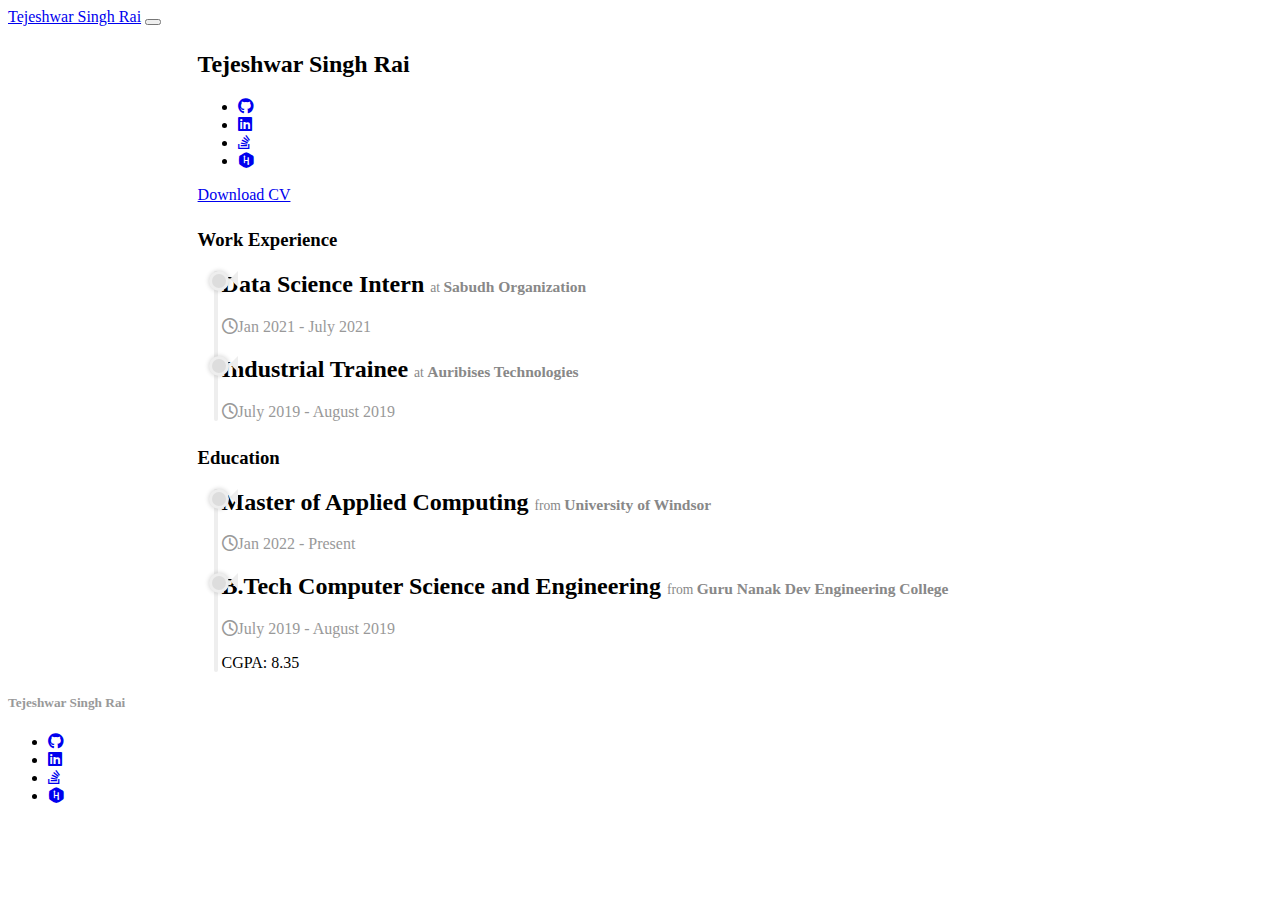
<file: index.html>
<!doctype html>
<html lang="en">
  <head>
    <title>Title</title>
    <!-- Required meta tags -->
    <meta charset="utf-8">
    <meta name="viewport" content="width=device-width, initial-scale=1, shrink-to-fit=no">

    <!-- Bootstrap CSS -->
    <link href="https://cdn.jsdelivr.net/npm/bootstrap@5.1.3/dist/css/bootstrap.min.css" rel="stylesheet" integrity="sha384-1BmE4kWBq78iYhFldvKuhfTAU6auU8tT94WrHftjDbrCEXSU1oBoqyl2QvZ6jIW3" crossorigin="anonymous">
    <link rel="stylesheet" href="https://cdnjs.cloudflare.com/ajax/libs/font-awesome/6.1.1/css/all.min.css">
    <link rel="stylesheet" href="style/style.css">

  </head>


  <body>
      
    <nav class="navbar navbar-expand-lg navbar-light bg-*">
        <div class="container-fluid">
          <a class="navbar-brand" href="#">Tejeshwar Singh Rai</a>
          <button class="navbar-toggler" type="button" data-bs-toggle="collapse" data-bs-target="#navbarScroll" aria-controls="navbarScroll" aria-expanded="false" aria-label="Toggle navigation">
            <span class="navbar-toggler-icon"></span>
          </button>
          <!-- <div class="collapse navbar-collapse rightalign" id="navbarScroll">
            <ul class="navbar-nav me-auto my-2 my-lg-0 navbar-nav-scroll" style="--bs-scroll-height: 100px;">
              <li class="nav-item">
                <a class="nav-link active" aria-current="page" href="#">Home</a>
              </li>
              <li class="nav-item">
                <a class="nav-link" href="#">Link</a>
              </li>
              <li class="nav-item dropdown">
                <a class="nav-link dropdown-toggle" href="#" id="navbarScrollingDropdown" role="button" data-bs-toggle="dropdown" aria-expanded="false">
                  Link
                </a>
                <ul class="dropdown-menu" aria-labelledby="navbarScrollingDropdown">
                  <li><a class="dropdown-item" href="#">Action</a></li>
                  <li><a class="dropdown-item" href="#">Another action</a></li>
                  <li><hr class="dropdown-divider"></li>
                  <li><a class="dropdown-item" href="#">Something else here</a></li>
                </ul>
              </li>
              <li class="nav-item">
                <a class="nav-link disabled">Link</a>
              </li>
            </ul>
          </div> -->
        </div>
      </nav>

    <div class="page-content">
            <div class="cover shadow-lg bg-white container-content">
                <div class="cover-bg p-3 p-lg-4">
                  <div class="row">
                    <div class="text-center text-md-start">
                      <h2 class="h1 mt-2 text-center" data-aos="fade-left" data-aos-delay="0">Tejeshwar Singh Rai</h2>
                      <!-- <p class="text-center" data-aos="fade-left" data-aos-delay="100">taareef</p> -->
                      <nav role="navigation">
                        <ul class="nav justify-content-center">
                          <li class="nav-item"><a class="nav-link text-black-50" href="https://twitter.com/templateflip" title="Github"><i class="fa-brands fa-github"></i><span class="menu-title sr-only">Twitter</span></a>
                          </li>
                          <li class="nav-item"><a class="nav-link text-black-50" href="https://www.facebook.com/templateflip" title="LinkedIn"><i class="fa-brands fa-linkedin"></i><span class="menu-title sr-only">Facebook</span></a>
                          </li>
                          <li class="nav-item"><a class="nav-link text-black-50" href="https://www.instagram.com/templateflip" title="Stack Overflow"><i class="fa-brands fa-stack-overflow"></i><span class="menu-title sr-only">Instagram</span></a>
                          </li>
                          <li class="nav-item"><a class="nav-link text-black-50" href="https://github.com/templateflip" title="HackerRank"><i class="fa-brands fa-hackerrank"></i><span class="menu-title sr-only">Github</span></a>
                          </li>
                        </ul>
                        </nav>
                      <div class="d-print-none text-center" data-aos="fade-left" data-aos-delay="200">
                        <a class="btn btn-light text-dark shadow-sm mt-1 me-1" href="cvw1.pdf" download="Resume" target="_blank">Download CV</a>
                        <!-- <a href="cvw1.pdf" download="Resume">Download</a> -->
                        <!-- <a class="btn btn-success shadow-sm mt-1" href="#contact">Hire Me</a> -->
                    </div>
                    </div>
                  </div>
                </div>
        </div>

            <div class="cover shadow-lg bg-white container-content">
                <div class="cover-bg p-3 p-lg-4">
                  <div class="row">
                    <div class="text-center text-md-start">
                        <div class="row">
                            <h3 class="text-center">Work Experience</h3>
                            <div class="col-lg-10 mx-auto">  
                                <!-- Timeline -->
                                <ul class="timeline">
                                    <li class="timeline-item bg-white rounded ml-3 p-4 shadow">
                                        <div class="timeline-arrow"></div>
                                        <h2 class="h5 mb-0">Data Science Intern <span class="at-text">at </span> <span class = "company-name">Sabudh Organization</span></h2>
                                        <span class="small text-gray"><i class="fa-regular fa-clock mx-2"></i>Jan 2021 - July 2021</span>
                                        <!-- <p class="text-small mt-2 font-weight-light"></p> -->
                                    </li>
                                    <li class="timeline-item bg-white rounded ml-3 p-4 shadow">
                                        <div class="timeline-arrow"></div>
                                        <h2 class="h5 mb-0">Industrial Trainee <span class="at-text">at </span> <span class = "company-name">Auribises Technologies</span></h2>                                        
                                        <span class="small text-gray"><i class="fa-regular fa-clock mx-2"></i>July 2019 - August 2019</span>
                                        <!-- <p class="text-small mt-2 font-weight-light">CGPA: 8.35</p> -->
                                    </li>
                                </ul><!-- End -->
                            </div>
                    </div>
                  </div>
                </div> 
    </div>
    </div>
    

    <div class="cover shadow-lg bg-white container-content">
        <div class="cover-bg p-3 p-lg-4">
          <div class="row">
            <div class="text-center text-md-start">
                <div class="row">
                    <h3 class="text-center">Education</h3>
                    <div class="col-lg-10 mx-auto">  
                        <!-- Timeline -->
                        <ul class="timeline">
                            <li class="timeline-item bg-white rounded ml-3 p-4 shadow">
                                <div class="timeline-arrow"></div>
                                <h2 class="h5 mb-0">Master of Applied Computing <span class="at-text">from </span> <span class = "company-name">University of Windsor</span></h2>
                                <span class="small text-gray"><i class="fa-regular fa-clock mx-2"></i>Jan 2022 - Present</span>
                                <!-- <p class="text-small mt-2 font-weight-light">Lorem ipsum dolor sit amet, consectetur adipiscing elit. Quisque scelerisque diam non nisi semper, et elementum lorem ornare. Maecenas placerat facilisis mollis. Duis sagittis ligula in sodales vehicula....</p> -->
                            </li>
                            <li class="timeline-item bg-white rounded ml-3 p-4 shadow">
                                <div class="timeline-arrow"></div>
                                <h2 class="h5 mb-0">B.Tech Computer Science and Engineering <span class="at-text">from </span> <span class = "company-name">Guru Nanak Dev Engineering College</span></h2>                                        
                                <span class="small text-gray"><i class="fa-regular fa-clock mx-2"></i>July 2019 - August 2019</span>
                                <p class="text-small mt-2 font-weight-light">CGPA: 8.35</p>
                            </li>
                        </ul><!-- End -->
                    </div>
            </div>
          </div>
        </div> 
</div>
</div>

<div class="text-center text-md-start">
    <h5 class="h5 mt-2 text-center mt-5 text-gray" data-aos="fade-left" data-aos-delay="0">Tejeshwar Singh Rai</h5>

    <nav role="navigation">
        <ul class="nav justify-content-center">
          <li class="nav-item"><a class="nav-link text-black-50" href="https://github.com/TejeshwarRai" title="Github"><i class="fa-brands fa-github"></i><span class="menu-title sr-only">Twitter</span></a>
          </li>
          <li class="nav-item"><a class="nav-link text-black-50" href="https://www.linkedin.com/in/tejeshwar-rai/" title="LinkedIn"><i class="fa-brands fa-linkedin"></i><span class="menu-title sr-only">Facebook</span></a>
          </li>
          <li class="nav-item"><a class="nav-link text-black-50" href="https://stackoverflow.com/users/11294292/tejeshwar-rai" title="Stack Overflow"><i class="fa-brands fa-stack-overflow"></i><span class="menu-title sr-only">Instagram</span></a>
          </li>
          <li class="nav-item"><a class="nav-link text-black-50" href="https://www.hackerrank.com/tejeshwarrai" title="HackerRank"><i class="fa-brands fa-hackerrank"></i><span class="menu-title sr-only">Github</span></a>
          </li>
        </ul>
        </nav>

    </div>

    </div>




  <!-- Optional JavaScript -->
  <!-- jQuery first, then Popper.js, then Bootstrap JS -->
  <script src="https://code.jquery.com/jquery-3.6.0.min.js" integrity="sha256-/xUj+3OJU5yExlq6GSYGSHk7tPXikynS7ogEvDej/m4=" crossorigin="anonymous"></script>
  <script src="https://cdn.jsdelivr.net/npm/bootstrap@5.1.3/dist/js/bootstrap.bundle.min.js" integrity="sha384-ka7Sk0Gln4gmtz2MlQnikT1wXgYsOg+OMhuP+IlRH9sENBO0LRn5q+8nbTov4+1p" crossorigin="anonymous"></script>
</body>
</html>
</file>
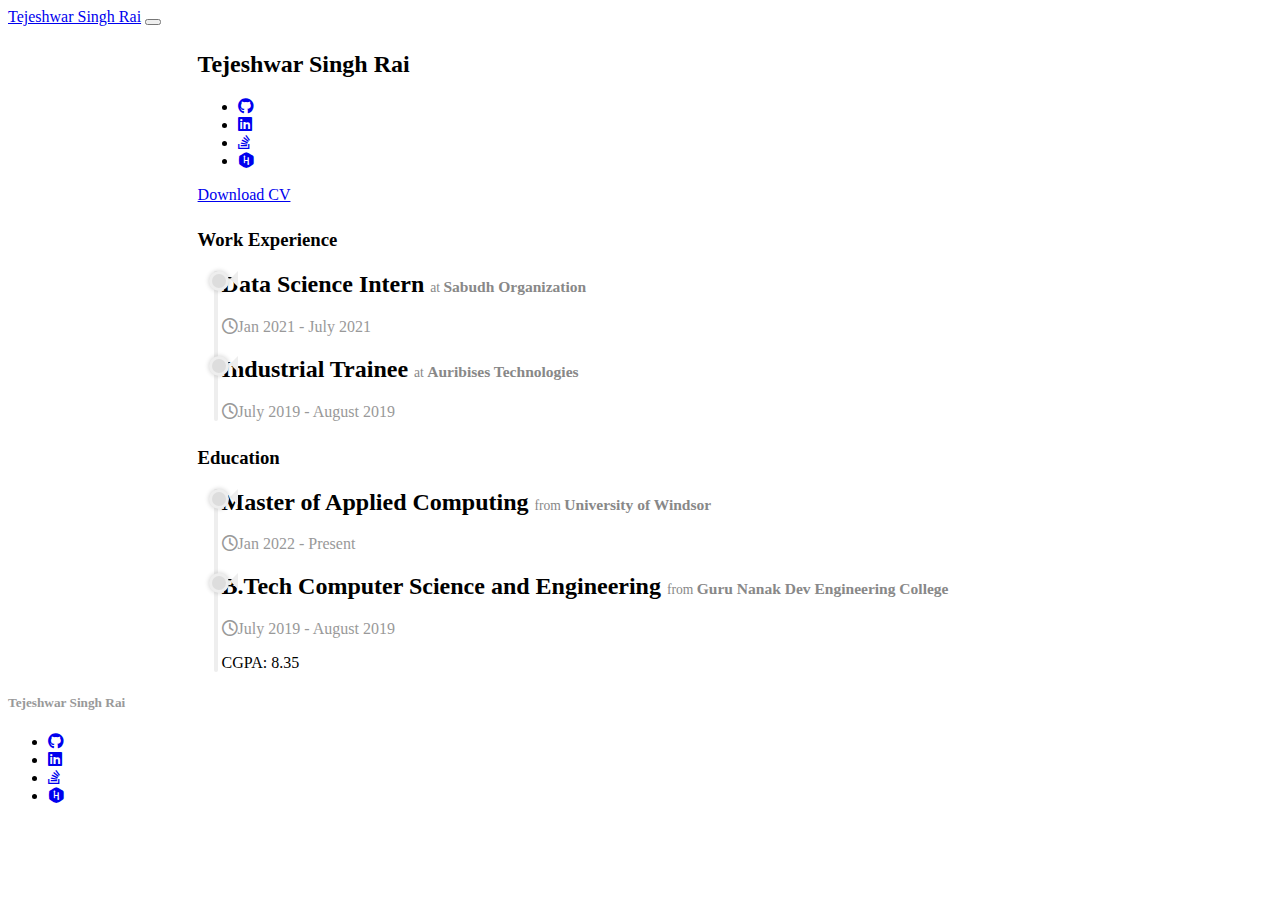
<file: cv.html>
<!doctype html>
<html lang="en">
  <head>
    <title>Title</title>
    <!-- Required meta tags -->
    <meta charset="utf-8">
    <meta name="viewport" content="width=device-width, initial-scale=1, shrink-to-fit=no">

    <!-- Bootstrap CSS -->
    <link href="https://cdn.jsdelivr.net/npm/bootstrap@5.1.3/dist/css/bootstrap.min.css" rel="stylesheet" integrity="sha384-1BmE4kWBq78iYhFldvKuhfTAU6auU8tT94WrHftjDbrCEXSU1oBoqyl2QvZ6jIW3" crossorigin="anonymous">
    <link rel="stylesheet" href="https://cdnjs.cloudflare.com/ajax/libs/font-awesome/6.1.1/css/all.min.css">
    <link rel="stylesheet" href="style/style.css">

  </head>


  <body>
      
    <nav class="navbar navbar-expand-lg navbar-light bg-*">
        <div class="container-fluid">
          <a class="navbar-brand" href="#">Tejeshwar Singh Rai</a>
          <button class="navbar-toggler" type="button" data-bs-toggle="collapse" data-bs-target="#navbarScroll" aria-controls="navbarScroll" aria-expanded="false" aria-label="Toggle navigation">
            <span class="navbar-toggler-icon"></span>
          </button>
          <!-- <div class="collapse navbar-collapse rightalign" id="navbarScroll">
            <ul class="navbar-nav me-auto my-2 my-lg-0 navbar-nav-scroll" style="--bs-scroll-height: 100px;">
              <li class="nav-item">
                <a class="nav-link active" aria-current="page" href="#">Home</a>
              </li>
              <li class="nav-item">
                <a class="nav-link" href="#">Link</a>
              </li>
              <li class="nav-item dropdown">
                <a class="nav-link dropdown-toggle" href="#" id="navbarScrollingDropdown" role="button" data-bs-toggle="dropdown" aria-expanded="false">
                  Link
                </a>
                <ul class="dropdown-menu" aria-labelledby="navbarScrollingDropdown">
                  <li><a class="dropdown-item" href="#">Action</a></li>
                  <li><a class="dropdown-item" href="#">Another action</a></li>
                  <li><hr class="dropdown-divider"></li>
                  <li><a class="dropdown-item" href="#">Something else here</a></li>
                </ul>
              </li>
              <li class="nav-item">
                <a class="nav-link disabled">Link</a>
              </li>
            </ul>
          </div> -->
        </div>
      </nav>

    <div class="page-content">
            <div class="cover shadow-lg bg-white container-content">
                <div class="cover-bg p-3 p-lg-4">
                  <div class="row">
                    <div class="text-center text-md-start">
                      <h2 class="h1 mt-2 text-center" data-aos="fade-left" data-aos-delay="0">Tejeshwar Singh Rai</h2>
                      <!-- <p class="text-center" data-aos="fade-left" data-aos-delay="100">taareef</p> -->
                      <nav role="navigation">
                        <ul class="nav justify-content-center">
                          <li class="nav-item"><a class="nav-link text-black-50" href="https://twitter.com/templateflip" title="Github"><i class="fa-brands fa-github"></i><span class="menu-title sr-only">Twitter</span></a>
                          </li>
                          <li class="nav-item"><a class="nav-link text-black-50" href="https://www.facebook.com/templateflip" title="LinkedIn"><i class="fa-brands fa-linkedin"></i><span class="menu-title sr-only">Facebook</span></a>
                          </li>
                          <li class="nav-item"><a class="nav-link text-black-50" href="https://www.instagram.com/templateflip" title="Stack Overflow"><i class="fa-brands fa-stack-overflow"></i><span class="menu-title sr-only">Instagram</span></a>
                          </li>
                          <li class="nav-item"><a class="nav-link text-black-50" href="https://github.com/templateflip" title="HackerRank"><i class="fa-brands fa-hackerrank"></i><span class="menu-title sr-only">Github</span></a>
                          </li>
                        </ul>
                        </nav>
                      <div class="d-print-none text-center" data-aos="fade-left" data-aos-delay="200">
                        <a class="btn btn-light text-dark shadow-sm mt-1 me-1" href="cvw1.pdf" download="Resume" target="_blank">Download CV</a>
                        <!-- <a href="cvw1.pdf" download="Resume">Download</a> -->
                        <!-- <a class="btn btn-success shadow-sm mt-1" href="#contact">Hire Me</a> -->
                    </div>
                    </div>
                  </div>
                </div>
        </div>

            <div class="cover shadow-lg bg-white container-content">
                <div class="cover-bg p-3 p-lg-4">
                  <div class="row">
                    <div class="text-center text-md-start">
                        <div class="row">
                            <h3 class="text-center">Work Experience</h3>
                            <div class="col-lg-10 mx-auto">  
                                <!-- Timeline -->
                                <ul class="timeline">
                                    <li class="timeline-item bg-white rounded ml-3 p-4 shadow">
                                        <div class="timeline-arrow"></div>
                                        <h2 class="h5 mb-0">Data Science Intern <span class="at-text">at </span> <span class = "company-name">Sabudh Organization</span></h2>
                                        <span class="small text-gray"><i class="fa-regular fa-clock mx-2"></i>Jan 2021 - July 2021</span>
                                        <!-- <p class="text-small mt-2 font-weight-light"></p> -->
                                    </li>
                                    <li class="timeline-item bg-white rounded ml-3 p-4 shadow">
                                        <div class="timeline-arrow"></div>
                                        <h2 class="h5 mb-0">Industrial Trainee <span class="at-text">at </span> <span class = "company-name">Auribises Technologies</span></h2>                                        
                                        <span class="small text-gray"><i class="fa-regular fa-clock mx-2"></i>July 2019 - August 2019</span>
                                        <!-- <p class="text-small mt-2 font-weight-light">CGPA: 8.35</p> -->
                                    </li>
                                </ul><!-- End -->
                            </div>
                    </div>
                  </div>
                </div> 
    </div>
    </div>
    

    <div class="cover shadow-lg bg-white container-content">
        <div class="cover-bg p-3 p-lg-4">
          <div class="row">
            <div class="text-center text-md-start">
                <div class="row">
                    <h3 class="text-center">Education</h3>
                    <div class="col-lg-10 mx-auto">  
                        <!-- Timeline -->
                        <ul class="timeline">
                            <li class="timeline-item bg-white rounded ml-3 p-4 shadow">
                                <div class="timeline-arrow"></div>
                                <h2 class="h5 mb-0">Master of Applied Computing <span class="at-text">from </span> <span class = "company-name">University of Windsor</span></h2>
                                <span class="small text-gray"><i class="fa-regular fa-clock mx-2"></i>Jan 2022 - Present</span>
                                <!-- <p class="text-small mt-2 font-weight-light">Lorem ipsum dolor sit amet, consectetur adipiscing elit. Quisque scelerisque diam non nisi semper, et elementum lorem ornare. Maecenas placerat facilisis mollis. Duis sagittis ligula in sodales vehicula....</p> -->
                            </li>
                            <li class="timeline-item bg-white rounded ml-3 p-4 shadow">
                                <div class="timeline-arrow"></div>
                                <h2 class="h5 mb-0">B.Tech Computer Science and Engineering <span class="at-text">from </span> <span class = "company-name">Guru Nanak Dev Engineering College</span></h2>                                        
                                <span class="small text-gray"><i class="fa-regular fa-clock mx-2"></i>July 2019 - August 2019</span>
                                <p class="text-small mt-2 font-weight-light">CGPA: 8.35</p>
                            </li>
                        </ul><!-- End -->
                    </div>
            </div>
          </div>
        </div> 
</div>
</div>

<div class="text-center text-md-start">
    <h5 class="h5 mt-2 text-center mt-5 text-gray" data-aos="fade-left" data-aos-delay="0">Tejeshwar Singh Rai</h5>

    <nav role="navigation">
        <ul class="nav justify-content-center">
          <li class="nav-item"><a class="nav-link text-black-50" href="https://github.com/TejeshwarRai" title="Github"><i class="fa-brands fa-github"></i><span class="menu-title sr-only">Twitter</span></a>
          </li>
          <li class="nav-item"><a class="nav-link text-black-50" href="https://www.linkedin.com/in/tejeshwar-rai/" title="LinkedIn"><i class="fa-brands fa-linkedin"></i><span class="menu-title sr-only">Facebook</span></a>
          </li>
          <li class="nav-item"><a class="nav-link text-black-50" href="https://stackoverflow.com/users/11294292/tejeshwar-rai" title="Stack Overflow"><i class="fa-brands fa-stack-overflow"></i><span class="menu-title sr-only">Instagram</span></a>
          </li>
          <li class="nav-item"><a class="nav-link text-black-50" href="https://www.hackerrank.com/tejeshwarrai" title="HackerRank"><i class="fa-brands fa-hackerrank"></i><span class="menu-title sr-only">Github</span></a>
          </li>
        </ul>
        </nav>

    </div>

    </div>




  <!-- Optional JavaScript -->
  <!-- jQuery first, then Popper.js, then Bootstrap JS -->
  <script src="https://code.jquery.com/jquery-3.6.0.min.js" integrity="sha256-/xUj+3OJU5yExlq6GSYGSHk7tPXikynS7ogEvDej/m4=" crossorigin="anonymous"></script>
  <script src="https://cdn.jsdelivr.net/npm/bootstrap@5.1.3/dist/js/bootstrap.bundle.min.js" integrity="sha384-ka7Sk0Gln4gmtz2MlQnikT1wXgYsOg+OMhuP+IlRH9sENBO0LRn5q+8nbTov4+1p" crossorigin="anonymous"></script>
</body>
</html>
</file>
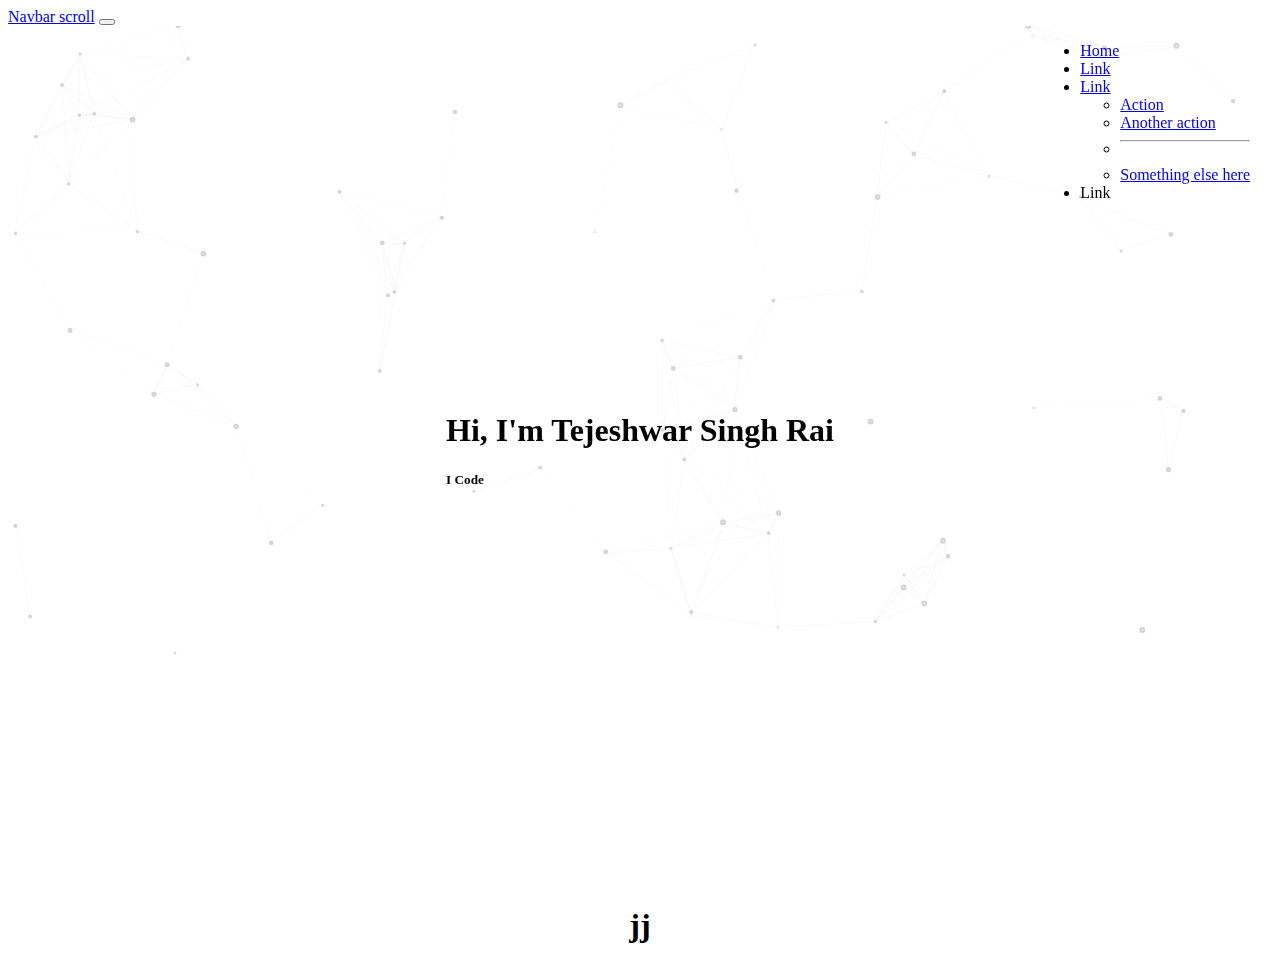
<file: index1.html>
<!doctype html>
<html lang="en">
  <head>
    <title>Title</title>
    <!-- Required meta tags -->
    <meta charset="utf-8">
    <meta name="viewport" content="width=device-width, initial-scale=1, shrink-to-fit=no">

    <!-- Bootstrap CSS -->
    <link href="https://cdn.jsdelivr.net/npm/bootstrap@5.1.3/dist/css/bootstrap.min.css" rel="stylesheet" integrity="sha384-1BmE4kWBq78iYhFldvKuhfTAU6auU8tT94WrHftjDbrCEXSU1oBoqyl2QvZ6jIW3" crossorigin="anonymous">
    <link rel="stylesheet" href="style/style.css">

  </head>
  <body>

    <!-- <nav class="nav">
      <a class="nav-link" href="#">Tejeshwar Singh Rai</a>
      <a class="nav-link" href="#">Link</a>
      <a class="nav-link disabled" href="#">Disabled link</a>
    </nav> -->

    <nav class="navbar navbar-expand-lg navbar-light bg-*">
      <div class="container-fluid">
        <a class="navbar-brand" href="#">Navbar scroll</a>
        <button class="navbar-toggler" type="button" data-bs-toggle="collapse" data-bs-target="#navbarScroll" aria-controls="navbarScroll" aria-expanded="false" aria-label="Toggle navigation">
          <span class="navbar-toggler-icon"></span>
        </button>
        <div class="collapse navbar-collapse rightalign" id="navbarScroll">
          <ul class="navbar-nav me-auto my-2 my-lg-0 navbar-nav-scroll" style="--bs-scroll-height: 100px;">
            <li class="nav-item">
              <a class="nav-link active" aria-current="page" href="#">Home</a>
            </li>
            <li class="nav-item">
              <a class="nav-link" href="#">Link</a>
            </li>
            <li class="nav-item dropdown">
              <a class="nav-link dropdown-toggle" href="#" id="navbarScrollingDropdown" role="button" data-bs-toggle="dropdown" aria-expanded="false">
                Link
              </a>
              <ul class="dropdown-menu" aria-labelledby="navbarScrollingDropdown">
                <li><a class="dropdown-item" href="#">Action</a></li>
                <li><a class="dropdown-item" href="#">Another action</a></li>
                <li><hr class="dropdown-divider"></li>
                <li><a class="dropdown-item" href="#">Something else here</a></li>
              </ul>
            </li>
            <li class="nav-item">
              <a class="nav-link disabled">Link</a>
            </li>
          </ul>
          <!-- <form class="d-flex">
            <input class="form-control me-2" type="search" placeholder="Search" aria-label="Search">
            <button class="btn btn-outline-success" type="submit">Search</button>
          </form> -->
        </div>
      </div>
    </nav>



<div class="container-md text-center main-name">
  <div class="row">
    <div class="col-md-16">
      <div class="jumbotron">
        <h1 class="display-4">Hi, I'm Tejeshwar Singh Rai</h1>
        <h5 class="text-muted lead">I Code</h5>
      </div>
    </div>
  </div>
</div>

<div class="container-md container2">
   <div class="container-md text-center">
    <h1>jj</h1>
  </div> 
</div>




    <div id="particles-js"></div>

    <script src="lib/particles.js"></script>
    <script src="lib/app.js"></script>


    <!-- Optional JavaScript -->
    <!-- jQuery first, then Popper.js, then Bootstrap JS -->
    <script src="https://code.jquery.com/jquery-3.6.0.min.js" integrity="sha256-/xUj+3OJU5yExlq6GSYGSHk7tPXikynS7ogEvDej/m4=" crossorigin="anonymous"></script>
    <script src="https://cdn.jsdelivr.net/npm/bootstrap@5.1.3/dist/js/bootstrap.bundle.min.js" integrity="sha384-ka7Sk0Gln4gmtz2MlQnikT1wXgYsOg+OMhuP+IlRH9sENBO0LRn5q+8nbTov4+1p" crossorigin="anonymous"></script>
  </body>
</html>
</file>
<file: style/style.css>
/* width */
::-webkit-scrollbar {
width: 10px;
}

/* Track */
::-webkit-scrollbar-track {
background: #f1f1f1; 
}

/* Handle */
::-webkit-scrollbar-thumb {
background: #888; 
}

/* Handle on hover */
::-webkit-scrollbar-thumb:hover {
background: #555; 
}

.rightalign {
    float: right;
    position: absolute;
    right: 30px;
}

.main-name {
    margin: 0;
    position: absolute;
    top: 50%;
    left: 50%;
    -ms-transform: translate(-50%, -50%);
    transform: translate(-50%, -50%);
}

.container2 {
    position: absolute;
    margin-top: 2%;
    top: 100%;
    left: 50%;
    -ms-transform: translate(-50%, -50%);
    transform: translate(-50%, -50%);
}

.at-text {
    font-size: 0.85rem;
    color: #888;
    font-weight: lighter;
}

.company-name {
    font-size: 0.97rem;
    color: #888;
    font-weight: light;
}

/* CV */

.container-content {
    margin-top: 2%;
    max-width: 70%;
    margin-left: auto;
    margin-right: auto;
    border-radius: 10px;
}


/*  */

ul.timeline {
    list-style-type: none;
    position: relative;
    padding-left: 1.5rem;
}

 /* Timeline vertical line */
ul.timeline:before {
    content: ' ';
    background: #eee;
    display: inline-block;
    position: absolute;
    left: 16px;
    width: 4px;
    height: 100%;
    z-index: 400;
    border-radius: 1rem;
}

li.timeline-item {
    margin: 20px 0;
}

/* Timeline item arrow */
.timeline-arrow {
    border-top: 0.5rem solid transparent;
    border-right: 0.5rem solid #eee;
    border-bottom: 0.5rem solid transparent;
    display: block;
    position: absolute;
    left: 2rem;
}

/* Timeline item circle marker */
li.timeline-item::before {
    content: ' ';
    background: #ddd;
    display: inline-block;
    position: absolute;
    border-radius: 50%;
    border: 3px solid #eee;
    left: 11px;
    width: 14px;
    height: 14px;
    z-index: 400;
    box-shadow: 0 0 5px rgba(0, 0, 0, 0.2);
}

.text-gray {
    color: #999;
}
</file>
